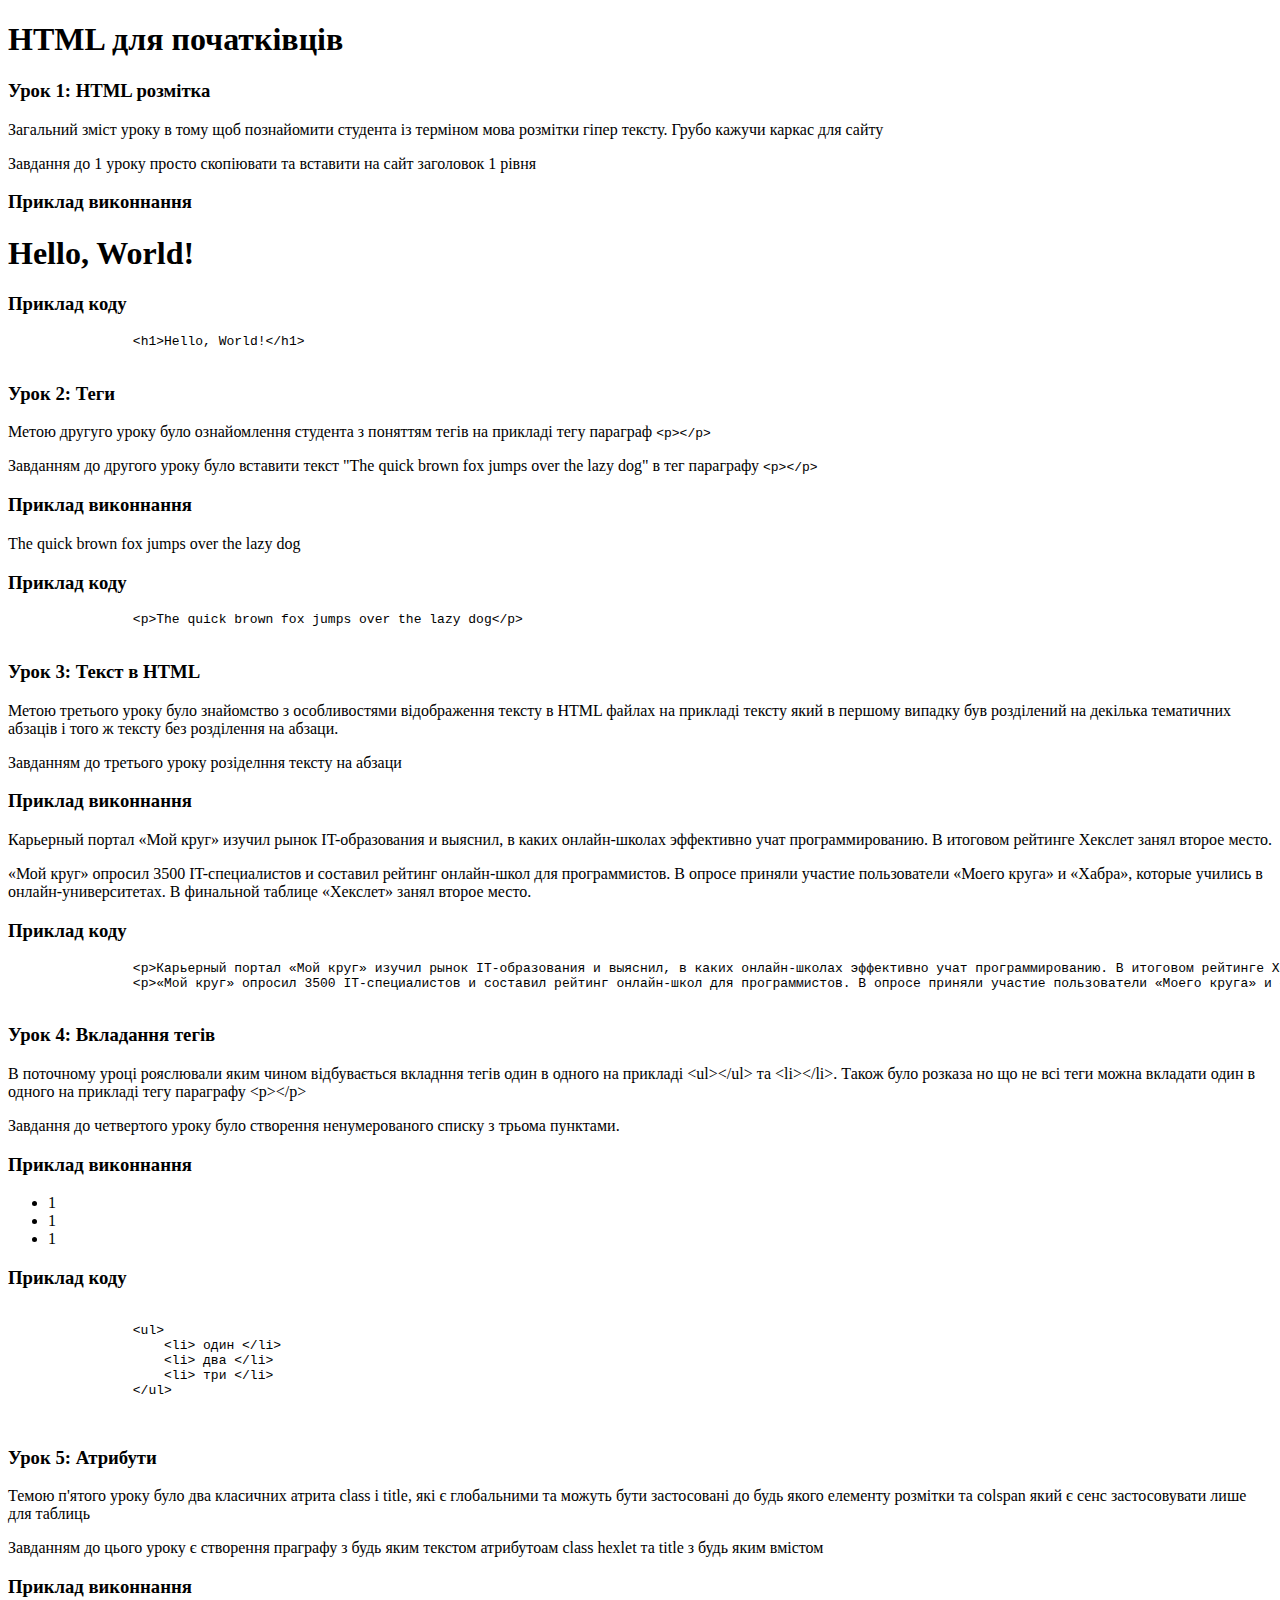
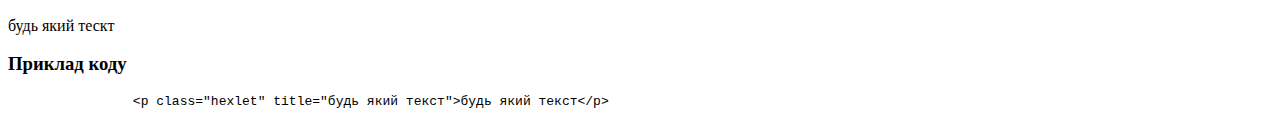
<file: html-lessons/lessons.html>
<!DOCTYPE html>
<html lang="en">

<head>
    <meta charset="UTF-8">
    <meta http-equiv="X-UA-Compatible" content="IE=edge">
    <meta name="viewport" content="width=device-width, initial-scale=1.0">
    <title>Lessons HTML</title>
</head>

<body>
    <div class="level__1">
        <h1 class="header__1" title="Назва курсу">HTML для початківців</h1>
        <div class="lesson1">
            <h3>Урок 1: HTML розмітка</h3>
            <p>
                Загальний зміст уроку в тому щоб познайомити студента із терміном мова розмітки гіпер тексту. Грубо
                кажучи каркас для сайту
            </p>
            <p>
                Завдання до 1 уроку просто скопіювати та вставити на сайт заголовок 1 рівня
            </p>
            <h3>Приклад виконнання</h3>
            <h1>Hello, World!</h1>
            <h3>Приклад коду</h3>
            <pre>
                <code class="prettyprint lang-html hljs language-xml"><span class="hljs-tag">&lt;<span class="hljs-name">h1</span>&gt;</span>Hello, World!<span class="hljs-tag">&lt;/<span class="hljs-name">h1</span>&gt;</span></code>
            </pre>
        </div>
        <div class="lesson2">
            <h3>Урок 2: Теги</h3>
            <p>
                Метою другуго уроку було ознайомлення студента з поняттям тегів на прикладі тегу параграф <code
                    class="prettyprint">&lt;p&gt;&lt;/p&gt;</code>
            </p>

            <p>
                Завданням до другого уроку було вставити текст "The quick brown fox jumps over the lazy dog" в тег
                параграфу <code class="prettyprint">&lt;p&gt;&lt;/p&gt;</code>
            </p>
            <h3>Приклад виконнання</h3>
            <p>The quick brown fox jumps over the lazy dog</p>
            <h3>Приклад коду</h3>
            <pre>
                <code class="prettyprint">&lt;p&gt;The quick brown fox jumps over the lazy dog&lt;/p&gt;</code>
            </pre>
        </div>
        <div class="lesson3">
            <h3>Урок 3: Текст в HTML</h3>
            <p>
                Метою третього уроку було знайомство з особливостями відображення тексту в HTML файлах на прикладі
                тексту який в першому випадку був розділений на декілька тематичних абзаців і того ж тексту без
                розділення на абзаци.
            </p>
            <p>
                Завданням до третього уроку розіделння тексту на абзаци
            </p>
            <h3>Приклад виконнання</h3>
            <P>Карьерный портал «Мой круг» изучил рынок IT-образования и выяснил, в каких онлайн-школах эффективно учат
                программированию. В итоговом рейтинге Хекслет занял второе место.</P>
            <P>«Мой круг» опросил 3500 IT-специалистов и составил рейтинг онлайн-школ для программистов. В опросе
                приняли участие пользователи «Моего круга» и «Хабра», которые учились в онлайн-университетах. В
                финальной таблице «Хекслет» занял второе место.</P>
            <h3>Приклад коду</h3>
            <pre>
                <code class="prettyprint">&lt;p&gt;Карьерный портал «Мой круг» изучил рынок IT-образования и выяснил, в каких онлайн-школах эффективно учат программированию. В итоговом рейтинге Хекслет занял второе место.&lt;/p&gt;</code>
                <code class="prettyprint">&lt;p&gt;«Мой круг» опросил 3500 IT-специалистов и составил рейтинг онлайн-школ для программистов. В опросе приняли участие пользователи «Моего круга» и «Хабра», которые учились в онлайн-университетах. В финальной таблице «Хекслет» занял второе место.&lt;/p&gt;</code>
            </pre>
        </div>
        <div class="lesson4">
            <h3>Урок 4: Вкладання тегів</h3>
            <p>
                В поточному уроці рояслювали яким чином відбувається вкладння тегів один в одного на прикладі
                &lt;ul&gt;&lt;/ul&gt; та &lt;li&gt;&lt;/li&gt;. Також було розказа но що не всі теги можна вкладати один
                в одного на прикладі тегу параграфу &lt;p&gt;&lt;/p&gt;
            </p>
            <p>
                Завдання до четвертого уроку було створення ненумерованого списку з трьома пунктами.
            </p>
            <h3>Приклад виконнання</h3>
            <ul>
                <li>1</li>
                <li>1</li>
                <li>1</li>
            </ul>
            <h3>Приклад коду</h3>
            <pre>
                <code class="prettyprint">
                &lt;ul&gt;
                    &lt;li&gt; один &lt;/li&gt;
                    &lt;li&gt; два &lt;/li&gt;
                    &lt;li&gt; три &lt;/li&gt;
                &lt;/ul&gt;
                </code>
            </pre>
        </div>
        <div class="lesson5">
            <h3>Урок 5: Атрибути</h3>
            <p>Темою п'ятого уроку було два класичних атрита class і title, які є глобальними та можуть бути застосовані
                до будь якого елементу розмітки та colspan який є сенс застосовувати лише для таблиць</p>
            <p>Завданням до цього уроку є створення праграфу з будь яким текстом атрибутоам class hexlet та title з будь
                яким вмістом</p>
            <h3>Приклад виконнання</h3>
            <p class="hexlet" title="будь який текст">будь який тескт</p>
            <h3>Приклад коду</h3>
            <pre>
                <code class="prettyprint">&lt;p class="hexlet" title="будь який текст"&gt;будь який текст&lt;/p&gt;</code>
            </pre>
        </div>


    </div>

</body>

</html>
</file>
